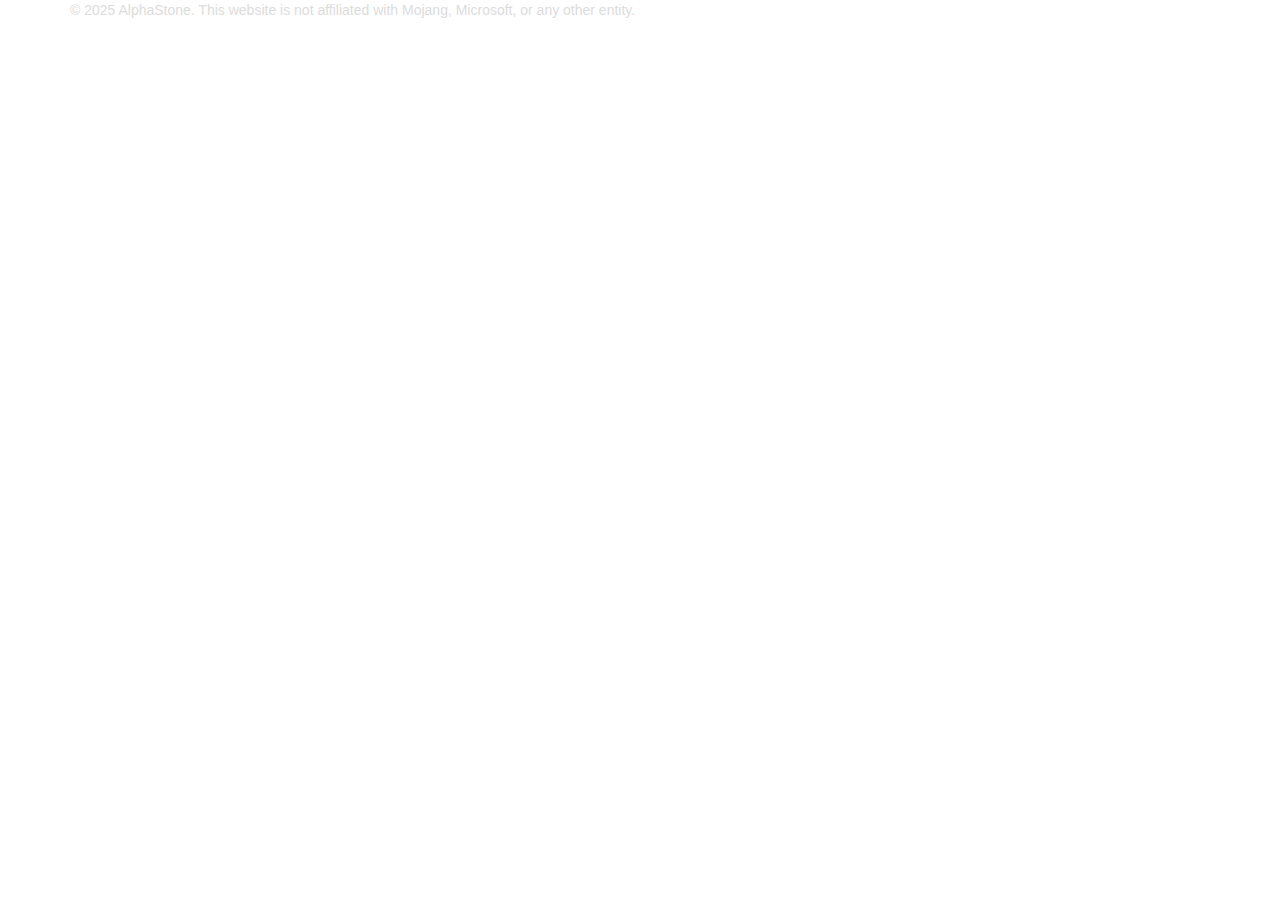
<file: footer.html>
<!DOCTYPE html>
<html lang="en">
<head>
    <meta charset="UTF-8">
    <meta name="viewport" content="width=device-width, initial-scale=1.0">
    <link href="css/bootstrap.min.css" rel="stylesheet">
    <style>
        body {
            overflow: hidden;
            background-color: transparent;
            color: #dcdcdc;
        }
    </style>
</head>
<body>
    <footer>
        <div class="container">
          <p class="text-p">© 2025 AlphaStone. This website is not affiliated with Mojang, Microsoft, or any other entity.</p>
        </div>
      </footer>
</body>
</html>
</file>
